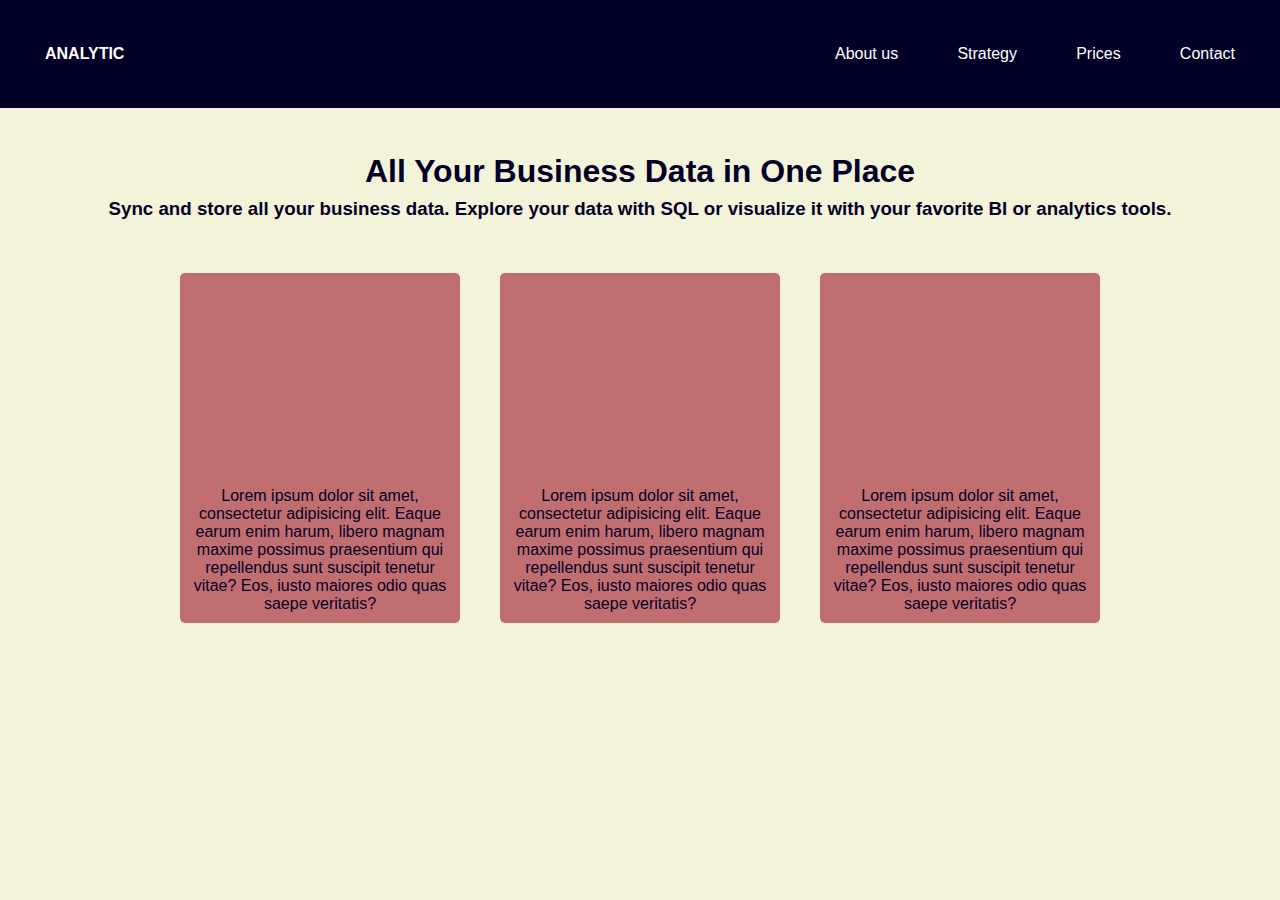
<file: deel-3-webpagina/index.html>
<!DOCTYPE html>
<html lang="en">
<head>
    <meta charset="UTF-8">
    <meta name="viewport" content="width=device-width, initial-scale=1, minimum-scale=1"/>
    <link rel="stylesheet" href="styles/styles.css">
    <title>Flexbox opdracht 3</title>
</head>
<body>
<nav class="nav-bar">
    <p class="company-name">Analytic</p>
    <ul>
        <li>About us</li>
        <li>Strategy</li>
        <li>Prices</li>
        <li>Contact</li>
    </ul>
</nav>
<section class="about-content">
    <h1>All Your Business Data in One Place</h1>
    <h3>Sync and store all your business data. Explore your data with SQL or visualize it with your favorite BI or
        analytics tools.</h3>

    <div class="container-boxes">
        <article class="info-box">
            <p>Lorem ipsum dolor sit amet, consectetur adipisicing elit. Eaque earum enim harum, libero magnam maxime possimus praesentium qui repellendus sunt suscipit tenetur vitae? Eos, iusto maiores odio quas saepe veritatis?</p>
        </article>
        <article class="info-box">
            <p>Lorem ipsum dolor sit amet, consectetur adipisicing elit. Eaque earum enim harum, libero magnam maxime possimus praesentium qui repellendus sunt suscipit tenetur vitae? Eos, iusto maiores odio quas saepe veritatis?</p>
        </article>
        <article class="info-box">
            <p>Lorem ipsum dolor sit amet, consectetur adipisicing elit. Eaque earum enim harum, libero magnam maxime possimus praesentium qui repellendus sunt suscipit tenetur vitae? Eos, iusto maiores odio quas saepe veritatis?</p></article>
    </div>
</section>
</body>
</html>
</file>
<file: deel-3-webpagina/styles/styles.css>
/*Schrijf hier jouw css*/

* {
    box-sizing: border-box;
    padding: 0;
    margin: 0;
}

:root {
    --space-cadet: #151E3F;
    --oxford-blue: #030027;
    --beige: #F2F3D9;
    --buff: #DC9E82;
    --oldrose: #C16E70;
    --white: #fff;
}

body {
    font-family: Montserrat, sans-serif;
    color: var(--oxford-blue);
    background-color: var(--beige);
    text-align: center;
}

.company-name {
    text-transform: uppercase;
    font-weight: bold;
}

h3 {
    padding: 8px;
}

.nav-bar {
    background-color: var(--oxford-blue);
    color: var(--white);
    display: flex;
    flex-direction: row;
    justify-content: space-between;
    padding: 45px;
}

.nav-bar ul {
    display: flex;
    flex-direction: row;
    list-style: none;
    flex-basis: 400px;
    flex-grow: 0;
    flex-shrink: 1;
    justify-content: space-between;
}

.about-content {
    display: flex;
    flex-direction: column;
    padding: 45px;
}

.container-boxes {
    display: flex;
    flex-direction: row;
    justify-content: center;
    gap: 40px;
    padding: 45px;
    flex-grow: 0;
    flex-shrink: 1;
}

.info-box {
    display: flex;
    flex-direction: column;
    justify-content: flex-end;
    width: 280px;
    flex-grow: 0;
    flex-shrink: 1;
    background-color: var(--oldrose);
    height: 350px;
    border-radius: 5px;
    padding: 10px;
}
</file>
